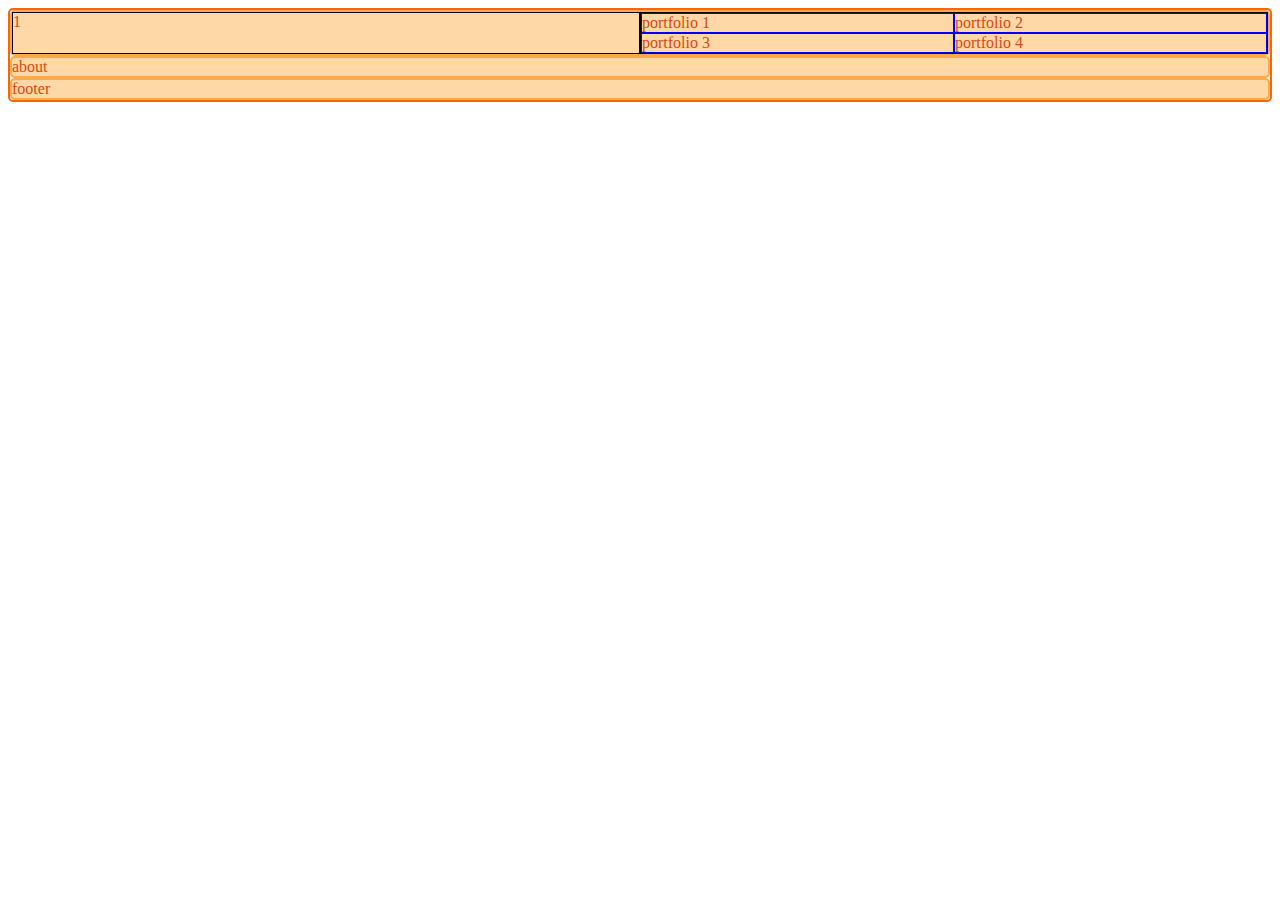
<file: test.html>
<!DOCTYPE html>
<html lang="en" >

<head>
  <meta charset="UTF-8">
  <title>The Grid container</title>
  
  
  
      <link rel="stylesheet" href="test.css">

  
</head>

<body>

  <!-- Learn about this code on MDN: https://developer.mozilla.org/en-US/docs/Web/CSS/CSS_Grid_Layout/Basic_Concepts_of_Grid_Layout -->

<div class="wrapper">
  <div class="inner-wrapper">
    <div>1</div>
    <div>
      <div class="portfolio">
        <div>portfolio 1</div>
        <div>portfolio 2</div>
         <div>portfolio 3</div>
        <div>portfolio 4</div>
        
      </div>
    </div>
  </div>
  <div>about</div>
  <footer>footer</footer>

</div>
  
  

</body>

</html>
</file>
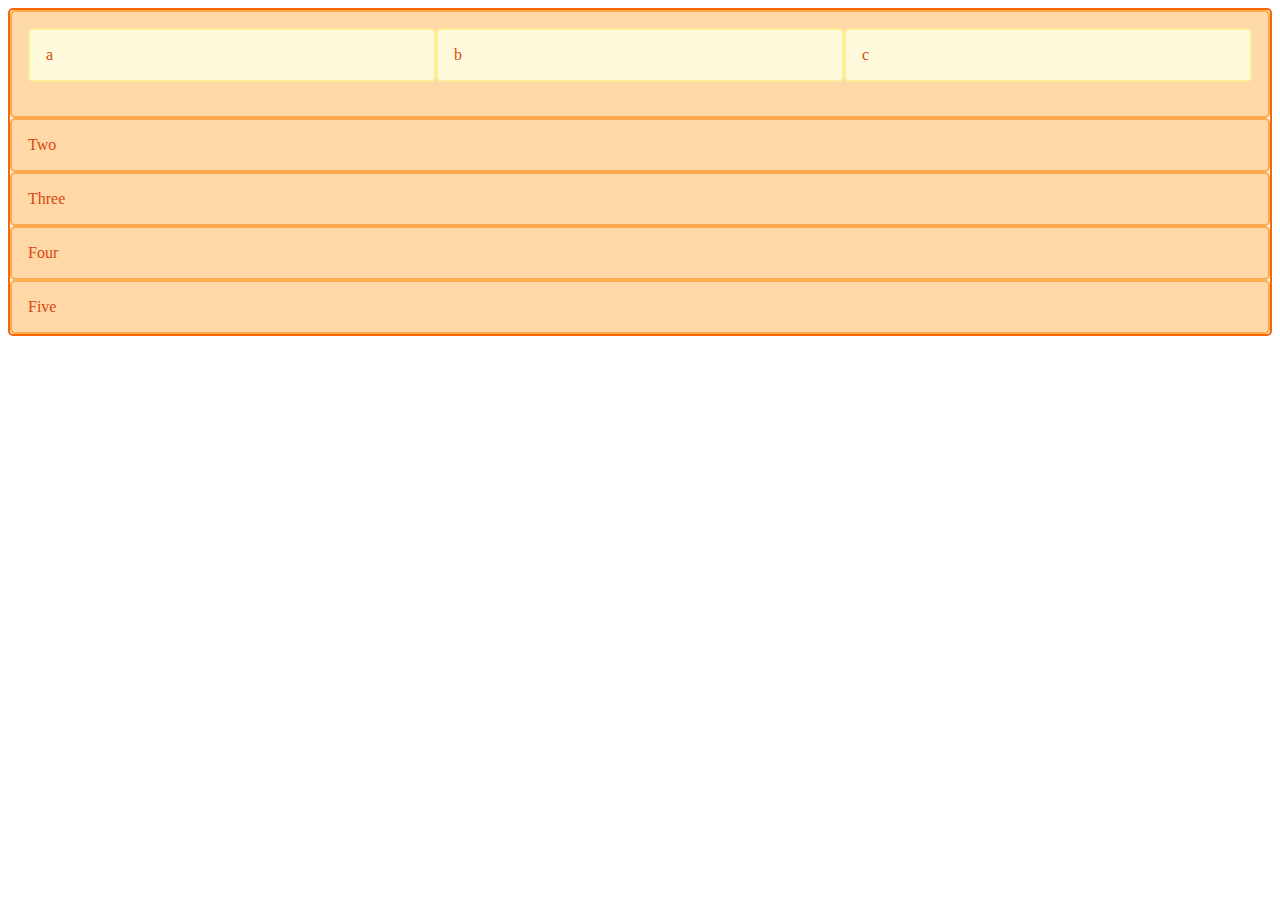
<file: test2.html>
<!DOCTYPE html>
<html lang="en" >

<head>
  <meta charset="UTF-8">
  <title>The Grid container</title>
  
  
  
      <link rel="stylesheet" href="test2.css">

  
</head>

<body>

    <div class="wrapper">
        <div class="box box1">
          <div class="nested">a</div>
          <div class="nested">b</div>
          <div class="nested">c</div>
        </div>
        <div class="box box2">Two</div>
        <div class="box box3">Three</div>
        <div class="box box4">Four</div>
        <div class="box box5">Five</div>
      </div>

</body>

</html>
</file>
<file: test.css>
.portfolio {
    display: grid;
    grid-template-columns: 50% 50%;
  }
  .portfolio > div {
    border: 1px solid blue;
  }
  
  .inner-wrapper {
    display:grid;
    grid-template-columns:50% 50%;
  }
  .inner-wrapper > div {
    border: 1px solid black;
    margin: 0;
    padding: 0;
  }
  .wrapper {
    display: grid;
  }
  * {box-sizing: border-box;}
  
  .wrapper {
    border: 2px solid #f76707;
    border-radius: 5px;
    background-color: #fff4e6;
  }
  
  .wrapper > div, .wrapper > footer {
    border: 2px solid #ffa94d;
    border-radius: 5px;
    background-color: #ffd8a8;
  /*   padding: 1em; */
    color: #d9480f;
  }
</file>
<file: test2.css>
.box1 {
    grid-column-start: 1;
    grid-column-end: 4;
    grid-row-start: 1;
    grid-row-end: 3;
    display: grid;
    grid-template-columns: repeat(3, 1fr);
  }
  * {box-sizing: border-box;}
  
  .wrapper {
    border: 2px solid #f76707;
    border-radius: 5px;
    background-color: #fff4e6;
  }
  
  .box {
    border: 2px solid #ffa94d;
    border-radius: 5px;
    background-color: #ffd8a8;
    padding: 1em;
    color: #d9480f;
  }
  
  .nested {
    border: 2px solid #ffec99;
    border-radius: 5px;
    background-color: #fff9db;
    padding: 1em;
  }
</file>
